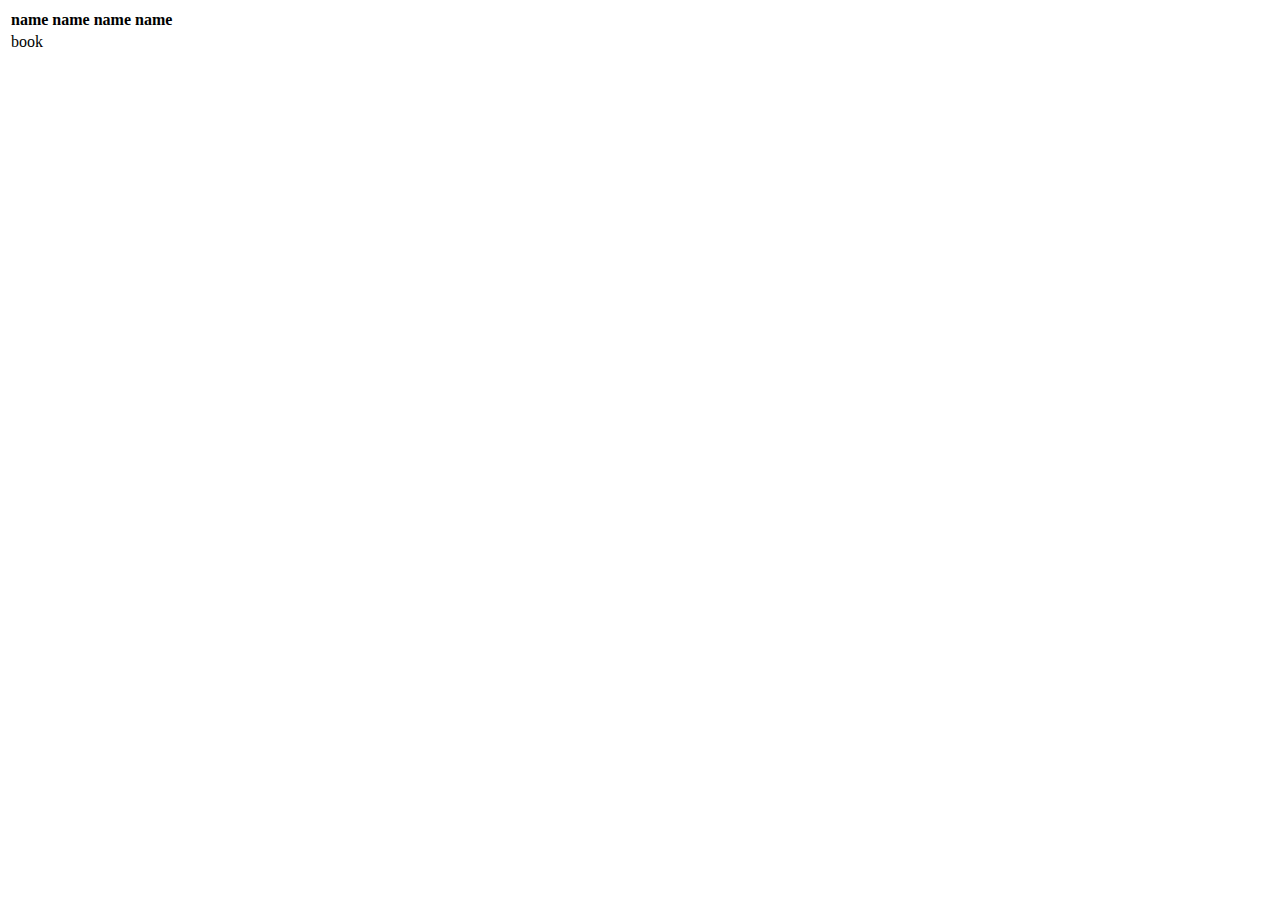
<file: index.html>
<!DOCTYPE html>
<html lang="en">
<head>
    <meta charset="UTF-8">
    <meta http-equiv="X-UA-Compatible" content="IE=edge">
    <meta name="viewport" content="width=device-width, initial-scale=1.0">
    <title>Document</title>
</head>
<body>
    <table>
        <thead>
            <tr>
                <th>name</th>
                <th>name</th>
                <th>name</th>
                <th>name</th>
            </tr>
        </thead>
        <tbody>
            <tr><td>book</td></tr>
        </tbody>
    </table>
</body>
</html>
</file>
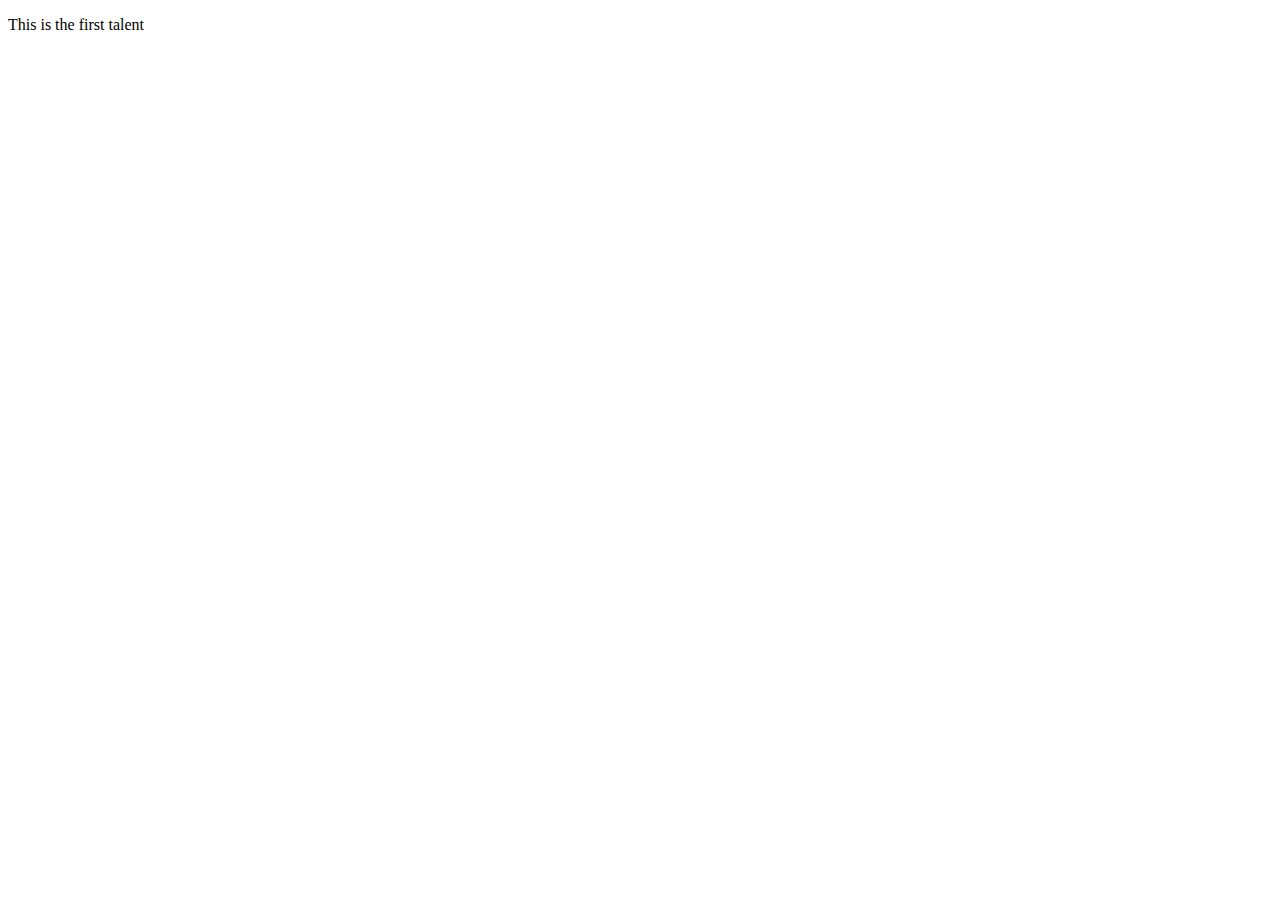
<file: feranmi.html>
<!DOCTYPE html>
<html lang="en">
  <head>
    <meta charset="UTF-8" />
    <meta http-equiv="X-UA-Compatible" content="IE=edge" />
    <meta name="viewport" content="width=device-width, initial-scale=1.0" />
    <title>Document</title>
  </head>
  <body>
    <p>This is the first talent</p>
  </body>
</html>
</file>
